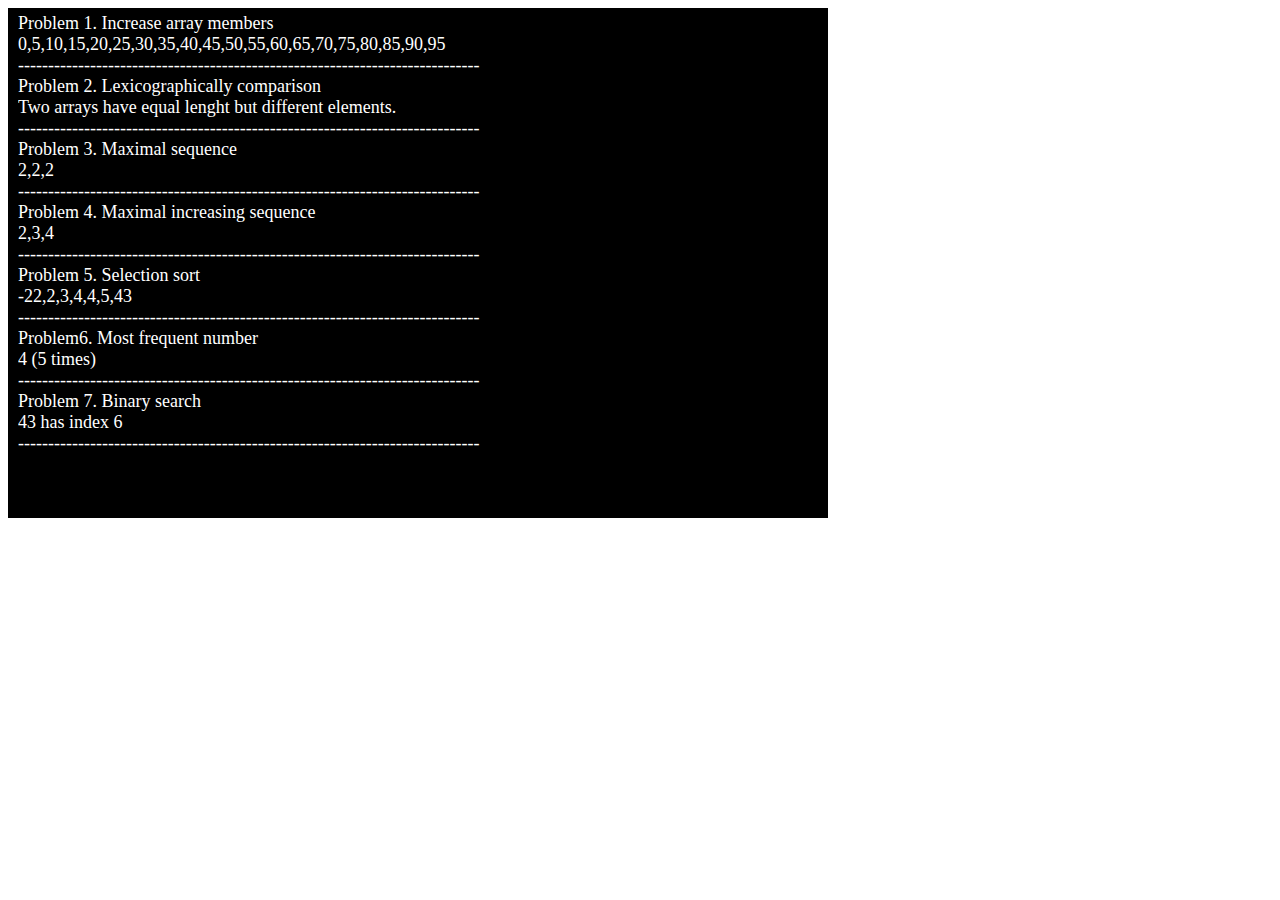
<file: Module 1/JavaScript-Fundamentals/Arrays/index.html>
﻿<!DOCTYPE html>
<html xmlns="http://www.w3.org/1999/xhtml">
<head>
    <title></title>
    <link href="Styles/js-console.css" rel="stylesheet" />
</head>
<body>
    <div id="js-console"></div>
    <script src="Scripts/js-console.js"></script>
    <script src="Scripts/1_IncreaseArrayMembers.js"></script>
    <script src="Scripts/2_LexicographicallyComparison.js"></script>
    <script src="Scripts/3_MaximalSequence.js"></script>
    <script src="Scripts/4_Maximal increasing sequence.js"></script>
    <script src="Scripts/5_SelectinSort.js"></script>
    <script src="Scripts/6_ MostFrequentNumber.js"></script>
    <script src="Scripts/7_BinarySearch.js"></script>
</body>
</html>
</file>
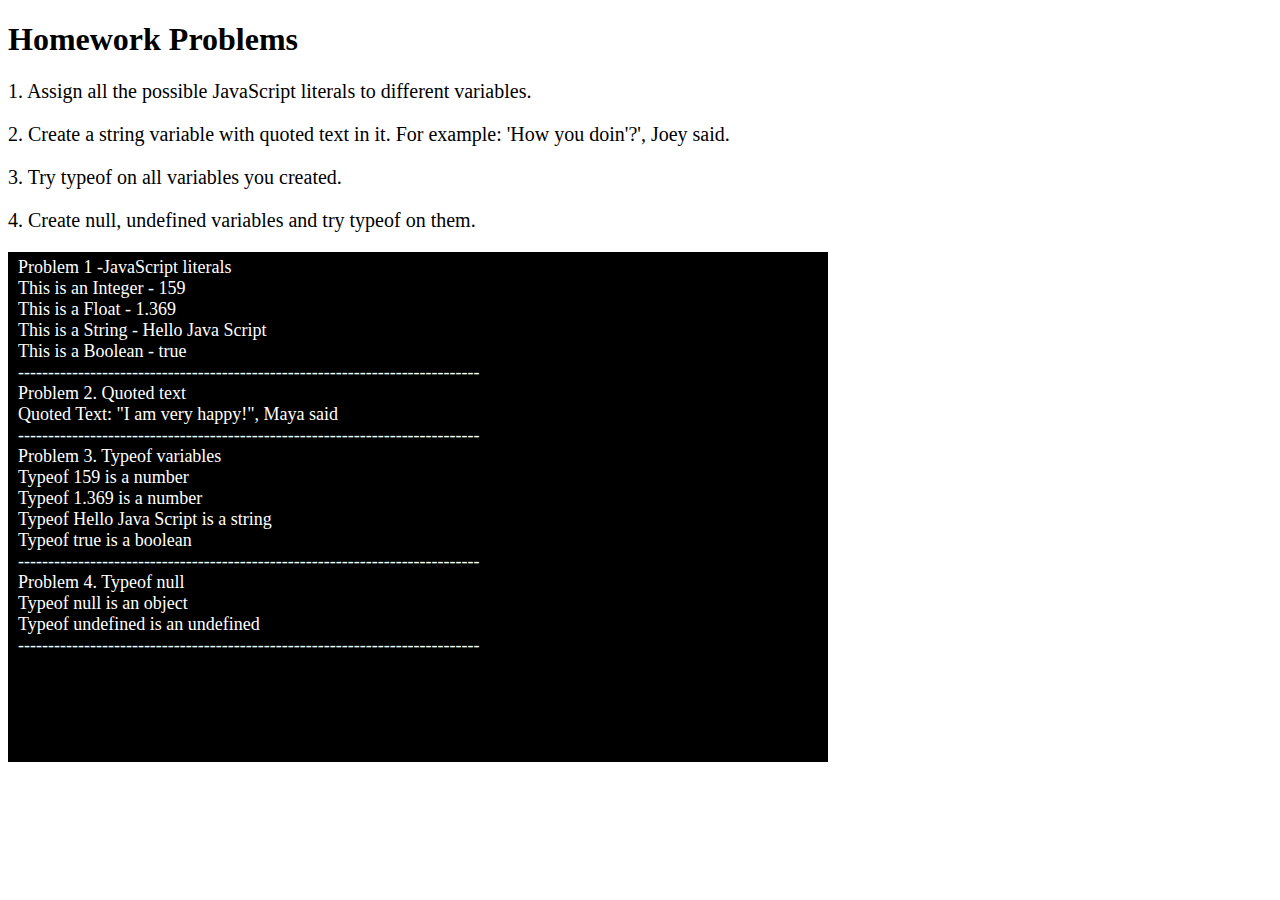
<file: Module 1/JavaScript-Fundamentals/Data-Types-And-Variables/index.html>
﻿<!DOCTYPE html>
<html xmlns="http://www.w3.org/1999/xhtml">
<head>
    <title>Data types and variables</title>
    <link href="styles/js-console.css" rel="stylesheet" />
</head>
<body>
    <h1>Homework Problems</h1>
    <article>
        <p>1. Assign all the possible JavaScript literals to different variables.</p>
        <p>2. Create a string variable with quoted text in it. For example: 'How you doin'?', Joey said.</p>
        <p>3. Try typeof on all variables you created.</p>
        <p>4. Create null, undefined variables and try typeof on them.</p>
    </article>
    <div id="js-console"></div>
    <script src="scripts/js-console.js"></script>
    <script src="scripts/Script.js"></script>
    
</body>
</html>
</file>
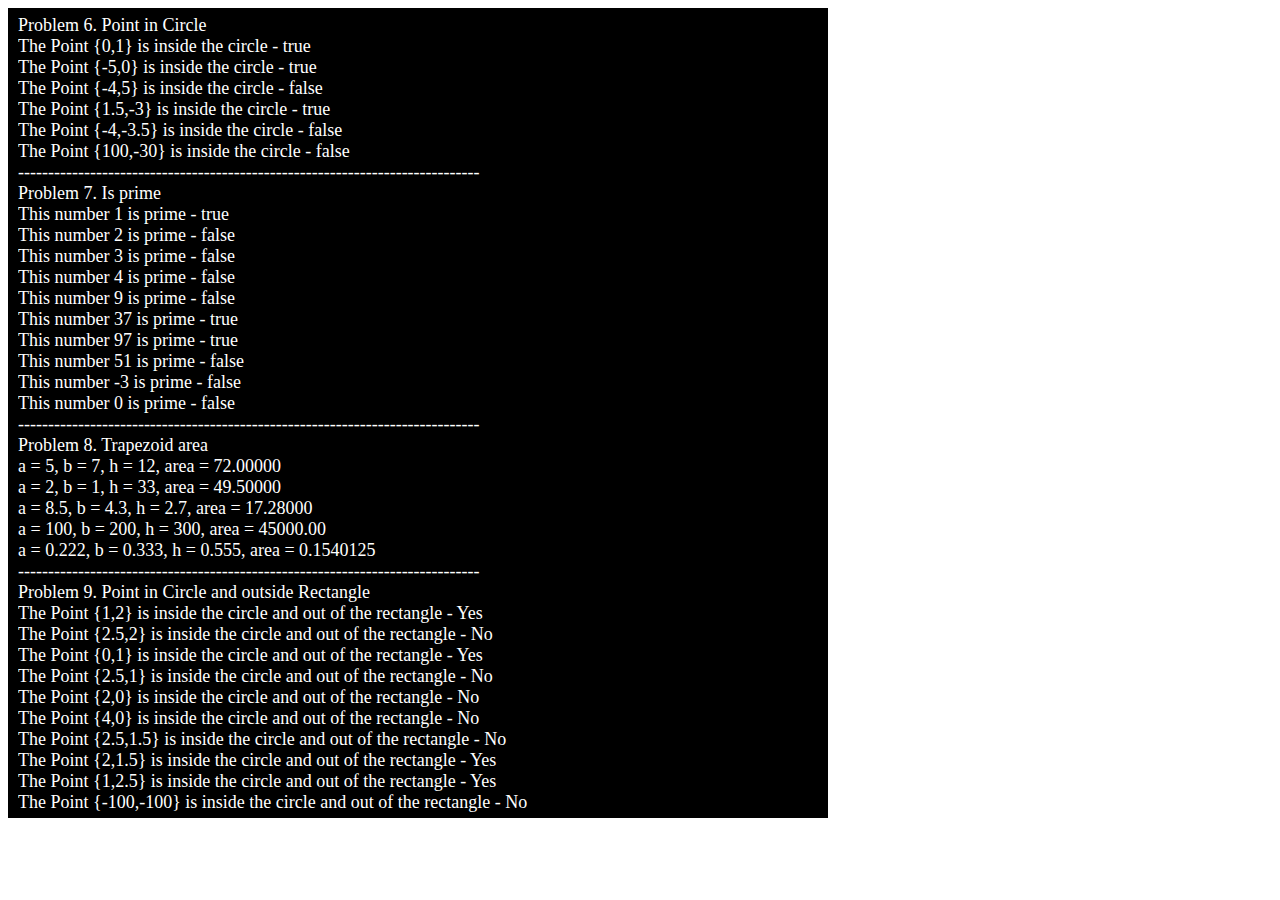
<file: Module 1/JavaScript-Fundamentals/Operators-And-Expressions/index.html>
﻿<!DOCTYPE html>
<html xmlns="http://www.w3.org/1999/xhtml">
<head>
    <title>Data types and variables</title>
    <link href="styles/js-console.css" rel="stylesheet" />
</head>
<body>
    <div id="js-console"></div>
    <script src="scripts/js-console.js"></script>
    <script src="scripts/1.OddOrEven.js"></script>
    <script src="scripts/2.DivisibleBy7And5.js"></script>
    <script src="scripts/3.RectangleArea.js"></script>
    <script src="scripts/4.ThirdDigit.js"></script>
    <script src="scripts/5.ThirdBit.js"></script>
    <script src="scripts/6.PointInCircle.js"></script>
    <script src="scripts/7.IsPrime.js"></script>
    <script src="scripts/8.TrapezoidArea.js"></script>
    <script src="scripts/9.PointInCircleAndOutsideRectangle.js"></script>
</body>
</html>
</file>
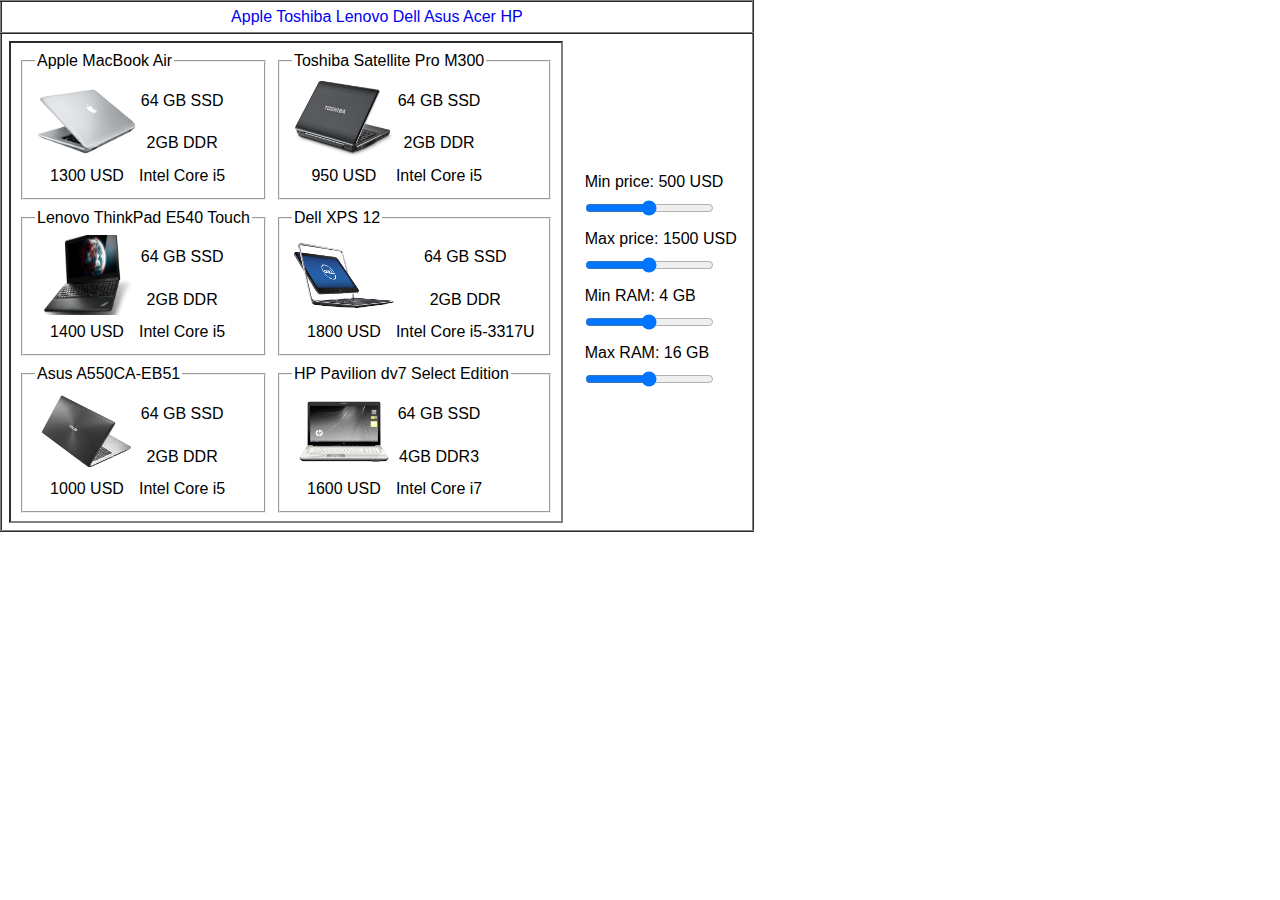
<file: Module 1/HTML5/Forms and Frames/3. Notebook store/index.html>
<!DOCTYPE html>
<html>
<head lang="en">
	<meta charset="UTF-8">
	<meta name="description" content="Laptop Store">
	<meta name="keywords" content="laptop, store, buy">
	<title>Laptop Store</title>
	<link rel="stylesheet" type="text/css" href="Styles/StoreStyles.css"/>
</head>

<body>
<table id="Main">
<thead>
    <tr>
        <td class="centre" colspan="2">
            <a href="http://www.apple.com" target="_blank">Apple</a>
            <a href="http://www.toshiba.com/tai/" target="_blank">Toshiba</a>
            <a href="http://lenovo.com/us/en/" target="_blank">Lenovo</a>
            <a href="http://www.dell.com" target="_blank">Dell</a>
            <a href="http://www.asus.com/bg/" target="_blank">Asus</a>
            <a href="http://us.acer.com/ac/en/US/content/group/laptops" target="_blank">Acer</a>
            <a href="http://store.hp.com/webapp/wcs/stores/servlet/us/en/cat/Laptops" target="_blank">HP</a>
        </td>
    </tr>
</thead>
<tbody>
<tr><td>
<table id="LaptopTable">
    <tbody>
        <tr>
            <td>
                <form method="get" action="form.aspx">
                   <fieldset>
                      <legend>Apple MacBook Air</legend>
                      <table>
                          <tbody>
                              <tr>
                                  <td rowspan="3"><img src="Images/Apple-MacBook-Air.png" alt="Apple MacBook Air"></td>
                                  <td></td>
                              </tr>
                              <tr>
                                  <td class="centre"><span>64</span><span> GB SSD</span></td> 
                              </tr>
                              <tr>
                                  <td class="centre"><span>2</span><span>GB DDR</span></td> 
                              </tr>
                              <tr>
                                  <td class="centre"><span>1300</span><span> USD</span></td>
                                  <td class="centre"><span>Intel Core i5</span></td> 
                              </tr>
                          </tbody>
                      </table>  
                   </fieldset>
                </form>
            </td>
            <td>
                <form method="get" action="form.aspx">
                   <fieldset>
                      <legend>Toshiba Satellite Pro M300</legend>
                      <table>
                          <tbody>
                              <tr>
                                  <td rowspan="3"><img src="Images/Toshiba-satellite-m300.png" alt="Toshiba Satellite Pro M300"></td>
                                  <td></td>
                              </tr>
                              <tr>
                                  <td class="centre"><span>64</span><span> GB SSD</span></td> 
                              </tr>
                              <tr>
                                  <td class="centre"><span>2</span><span>GB DDR</span></td> 
                              </tr>
                              <tr>
                                  <td class="centre"><span>950</span><span> USD</span></td>
                                  <td class="centre"><span>Intel Core i5</span></td> 
                              </tr>
                          </tbody>
                      </table>  
                   </fieldset>
                </form>
            </td>
        </tr>
        <tr>
            <td>
                <form method="get" action="form.aspx">
                   <fieldset>
                      <legend>Lenovo ThinkPad E540 Touch</legend>
                      <table>
                          <tbody>
                              <tr>
                                  <td rowspan="3"><img src="Images/lenovo-laptop-thinkpad-e540-touch-main.png" alt="Lenovo ThinkPad E540 Touch"></td>
                                  <td></td>
                              </tr>
                              <tr>
                                  <td class="centre"><span>64</span><span> GB SSD</span></td> 
                              </tr>
                              <tr>
                                  <td class="centre"><span>2</span><span>GB DDR</span></td> 
                              </tr>
                              <tr>
                                  <td class="centre"><span>1400</span><span> USD</span></td>
                                  <td class="centre"><span>Intel Core i5</span></td> 
                              </tr>
                          </tbody>
                      </table>  
                   </fieldset>
                </form>
            </td>
            <td>
                <form method="get" action="form.aspx">
                   <fieldset>
                      <legend>Dell XPS 12</legend>
                      <table>
                          <tbody>
                              <tr>
                                  <td rowspan="3"><img src="Images/Dell-XPS-XPSD12.png" alt="Dell XPS 12"></td>
                                  <td></td>
                              </tr>
                              <tr>
                                  <td class="centre"><span>64</span><span> GB SSD</span></td> 
                              </tr>
                              <tr>
                                  <td class="centre"><span>2</span><span>GB DDR</span></td> 
                              </tr>
                              <tr>
                                  <td class="centre"><span>1800</span><span> USD</span></td>
                                  <td class="centre"><span>Intel Core i5-3317U</span></td> 
                              </tr>
                          </tbody>
                      </table>  
                   </fieldset>
                </form>
            </td>
        </tr>
        <tr>
            <td>
                <form method="get" action="form.aspx">
                   <fieldset>
                      <legend>Asus A550CA-EB51</legend>
                      <table>
                          <tbody>
                              <tr>
                                  <td rowspan="3"><img src="Images/ASUS-A550CA-EB51.png" alt="Asus A550CA-EB51"></td>
                                  <td></td>
                              </tr>
                              <tr>
                                  <td class="centre"><span>64</span><span> GB SSD</span></td> 
                              </tr>
                              <tr>
                                  <td class="centre"><span>2</span><span>GB DDR</span></td> 
                              </tr>
                              <tr>
                                  <td class="centre"><span>1000</span><span> USD</span></td>
                                  <td class="centre"><span>Intel Core i5</span></td> 
                              </tr>
                          </tbody>
                      </table>  
                   </fieldset>
                </form>
            </td>
            <td>
                <form method="get" action="form.aspx">
                   <fieldset>
                      <legend> HP Pavilion dv7 Select Edition</legend>
                      <table>
                          <tbody>
                              <tr>
                                  <td rowspan="3"><img src="Images/hp_pavilion_dv7t.png" alt=" HP Pavilion dv7 Select Edition"></td>
                                  <td></td>
                              </tr>
                              <tr>
                                  <td class="centre"><span>64</span><span> GB SSD</span></td> 
                              </tr>
                              <tr>
                                  <td class="centre"><span>4</span><span>GB DDR3</span></td> 
                              </tr>
                              <tr>
                                  <td class="centre"><span>1600</span><span> USD</span></td>
                                  <td class="centre"><span>Intel Core i7</span></td> 
                              </tr>
                          </tbody>
                      </table>  
                   </fieldset>
                </form>
            </td>
        </tr>
    </tbody>
</table>
</td>
<td>
<table id="RangeTable">
    <tr><td>Min price: 500 USD</td></tr>
    <tr><td><input type="range"/></td></tr>
    <tr><td>Max price: 1500 USD</td></tr>
    <tr><td><input type="range"/></td></tr>
    <tr><td>Min RAM: 4 GB</td></tr>
    <tr><td><input type="range"/></td></tr>
    <tr><td>Max RAM: 16 GB</td></tr>
    <tr><td><input type="range"/></td></tr>
</table>
</td></tr>
</tbody>
</table>
</body>
</html>
</file>
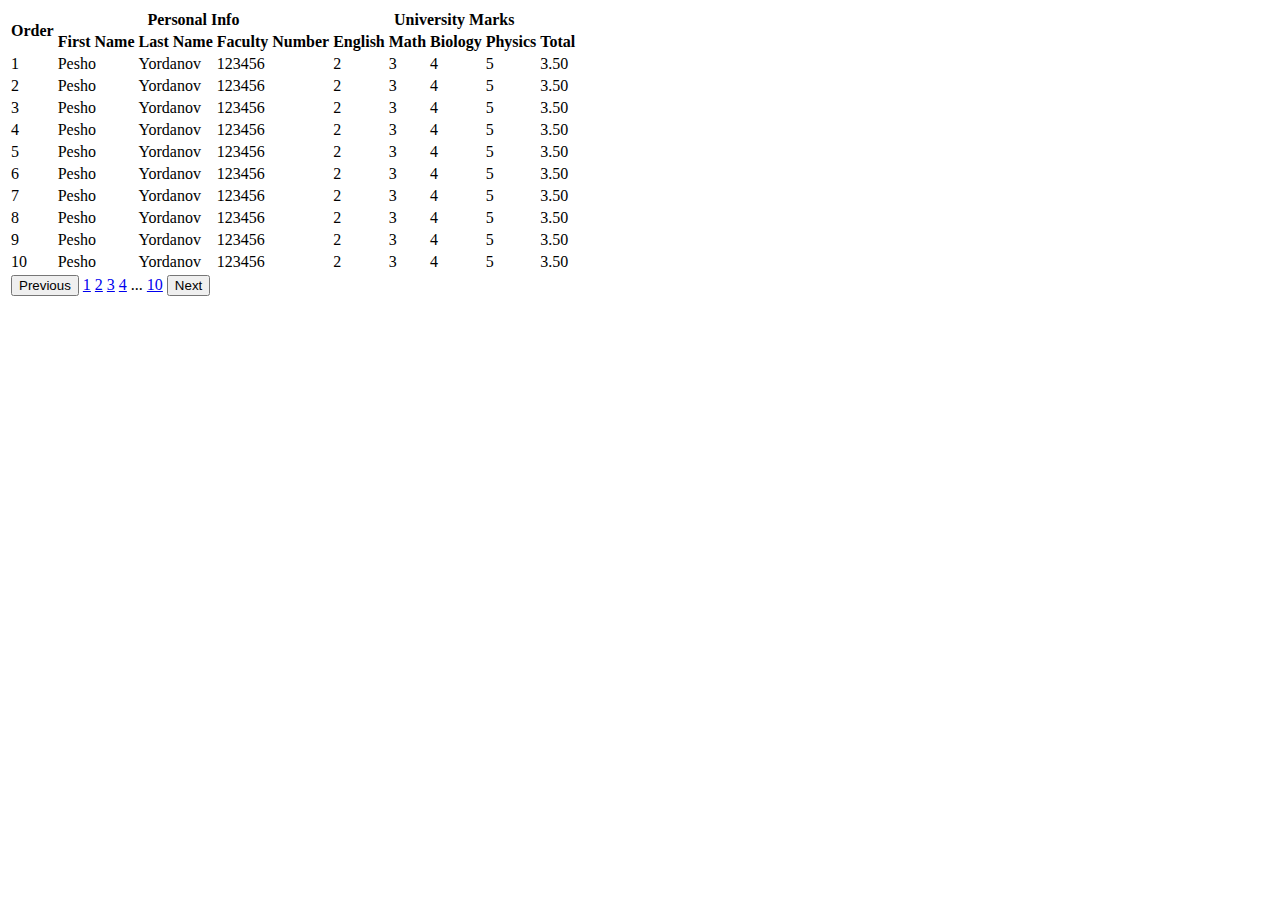
<file: Module 1/HTML5/Forms and Frames/4. Grid component/index.html>
<!DOCTYPE html>
<html>
<head lang="en">
	<meta charset="UTF-8">
	<meta name="description" content="University Information For Grades">
	<meta name="keywords" content="university, grades">
	<title>University Grades</title>
	<link rel="stylesheet" type="text/css" href="Styles/GridStyles.css"/>
</head>

<body>

<form>
<table>

<thead>
    <tr>
	    <th class="center" rowspan="2">Order</th>
	    <th class="center" colspan="3">Personal Info</th>
	    <th class="center" colspan="5">University Marks</th>
    </tr>
    <tr>
	    <th class="center">First Name</th>
	    <th class="center">Last Name</th>
	    <th class="center">Faculty Number</th>
	    <th class="center">English</th>
	    <th class="center">Math</th>
	    <th class="center">Biology</th>
	    <th class="center">Physics</th>
	    <th class="center">Total</th>
    </tr>
</thead>

<tfoot>
<tr>
    <td colspan="9">
        <button>Previous</button>
        <a href="#">1</a>
        <a href="#">2</a>
        <a href="#">3</a>
        <a href="#">4</a>
        ...
        <a href="#">10</a>
        <button>Next</button>
    </td>
</tr>
</tfoot>

  	<tr>
	    <td class="left id">1</td>
	    <td class="left">Pesho</td>
	    <td class="left">Yordanov</td>
	    <td class="left">123456</td>
	    <td class="left">2</td>
	    <td class="left">3</td>
	    <td class="left">4</td>
	    <td class="left">5</td>
	    <td class="left">3.50</td>
    </tr>
    <tr>
	    <td class="left id">2</td>
	    <td class="left">Pesho</td>
	    <td class="left">Yordanov</td>
	    <td class="left">123456</td>
	    <td class="left">2</td>
	    <td class="left">3</td>
	    <td class="left">4</td>
	    <td class="left">5</td>
	    <td class="left">3.50</td>
    </tr>
  <tr>
    <td class="left id">3</td>
    <td class="left">Pesho</td>
    <td class="left">Yordanov</td>
    <td class="left">123456</td>
    <td class="left">2</td>
    <td class="left">3</td>
    <td class="left">4</td>
    <td class="left">5</td>
    <td class="left">3.50</td>
  </tr>
  <tr>
    <td class="left id">4</td>
    <td class="left">Pesho</td>
    <td class="left">Yordanov</td>
    <td class="left">123456</td>
    <td class="left">2</td>
    <td class="left">3</td>
    <td class="left">4</td>
    <td class="left">5</td>
    <td class="left">3.50</td>
  </tr>
  <tr>
    <td class="left id">5</td>
    <td class="left">Pesho</td>
    <td class="left">Yordanov</td>
    <td class="left">123456</td>
    <td class="left">2</td>
    <td class="left">3</td>
    <td class="left">4</td>
    <td class="left">5</td>
    <td class="left">3.50</td>
  </tr>
  <tr>
    <td class="left id">6</td>
    <td class="left">Pesho</td>
    <td class="left">Yordanov</td>
    <td class="left">123456</td>
    <td class="left">2</td>
    <td class="left">3</td>
    <td class="left">4</td>
    <td class="left">5</td>
    <td class="left">3.50</td>
  </tr>
  <tr>
    <td class="left id">7</td>
    <td class="left">Pesho</td>
    <td class="left">Yordanov</td>
    <td class="left">123456</td>
    <td class="left">2</td>
    <td class="left">3</td>
    <td class="left">4</td>
    <td class="left">5</td>
    <td class="left">3.50</td>
  </tr>
  <tr>
    <td class="left id">8</td>
    <td class="left">Pesho</td>
    <td class="left">Yordanov</td>
    <td class="left">123456</td>
    <td class="left">2</td>
    <td class="left">3</td>
    <td class="left">4</td>
    <td class="left">5</td>
    <td class="left">3.50</td>
  </tr>
  <tr>
    <td class="left id">9</td>
    <td class="left">Pesho</td>
    <td class="left">Yordanov</td>
    <td class="left">123456</td>
    <td class="left">2</td>
    <td class="left">3</td>
    <td class="left">4</td>
    <td class="left">5</td>
    <td class="left">3.50</td>
  </tr>
  <tr>
    <td class="left id">10</td>
    <td class="left">Pesho</td>
    <td class="left">Yordanov</td>
    <td class="left">123456</td>
    <td class="left">2</td>
    <td class="left">3</td>
    <td class="left">4</td>
    <td class="left">5</td>
    <td class="left">3.50</td>
  </tr>
</table>

</form>


</body>
</html>
</file>
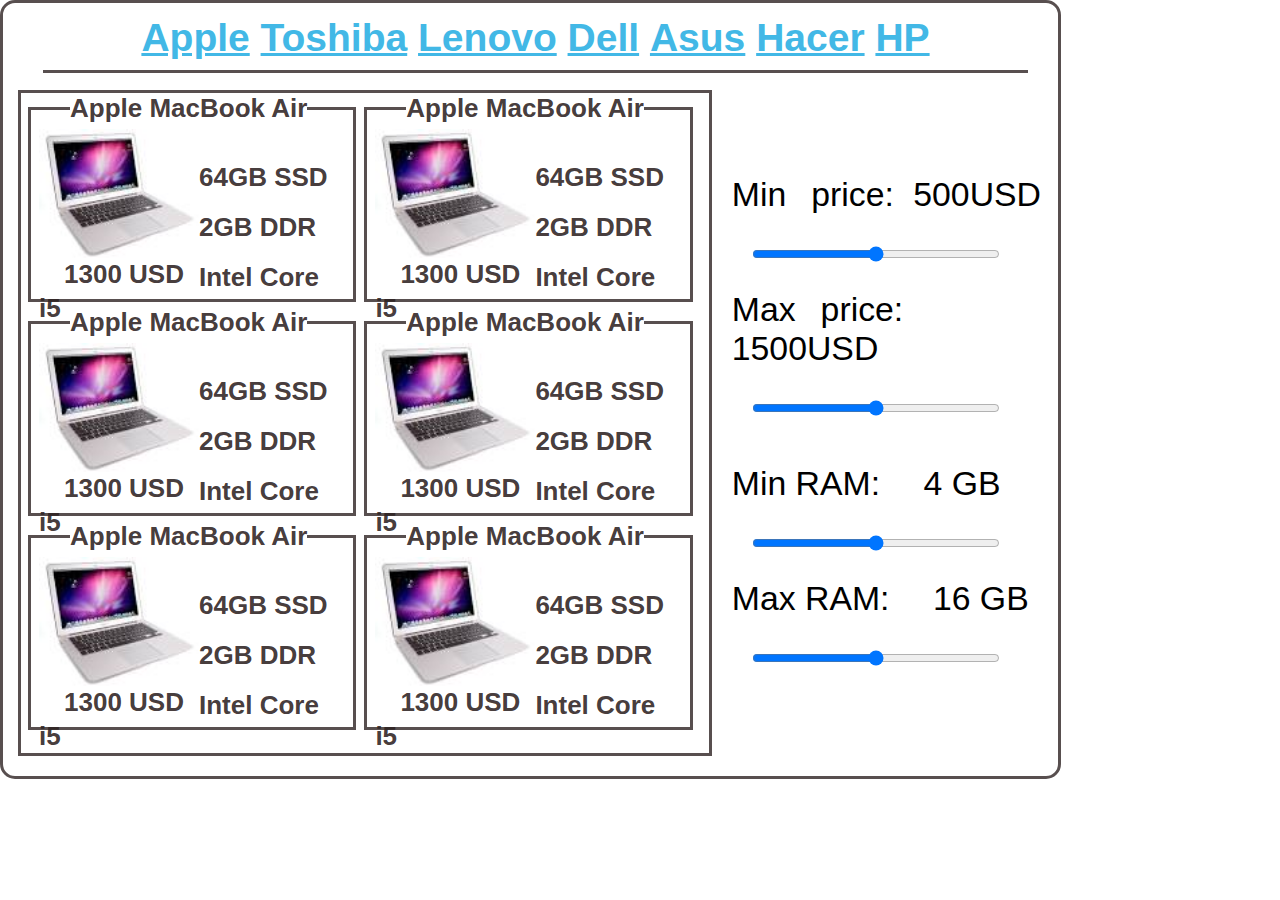
<file: Module 1/CSS/CSS-Layout/LaptopStore.html>
﻿<!DOCTYPE html>
<html xmlns="http://www.w3.org/1999/xhtml">
<head>
    <title>Laptop Store</title>
    <link href="Styles/LaptopStore.css" rel="stylesheet" />
</head>
<body>
    <div class="wrapped">
        <header>
            <nav>
                <ul class="head">
                    <li><a href="#">Apple</a></li>
                    <li><a href="#">Toshiba</a></li>
                    <li><a href="#">Lenovo</a></li>
                    <li><a href="#">Dell</a></li>
                    <li><a href="#">Asus</a></li>
                    <li> <a href="#">Hacer</a></li>
                    <li><a href="#">HP</a></li>
                </ul>
            </nav>
        </header>
        <article>
            <div id="table">
                <div class="table-row">
                    <div class="table-cell">
                        <fieldset>
                            <legend>Apple MacBook Air</legend>
                            <div class="image">
                                <img src="Images/apple.jpg" alt="Picture">
                                <div class="price">1300 USD</div>
                            </div>
                            <div class="param">
                                <div class="cell">64GB SSD</div>
                                <div class="cell">2GB DDR</div>
                                <div class="cell">Intel Core i5</div>
                            </div>
                        </fieldset>
                    </div>
                    <div class="table-cell">
                        <fieldset>
                            <legend>Apple MacBook Air</legend>
                            <div class="image">
                                <img src="Images/apple.jpg" alt="Picture">
                                <div class="price">1300 USD</div>
                            </div>
                            <div class="param">
                                <div class="cell">64GB SSD</div>
                                <div class="cell">2GB DDR</div>
                                <div class="cell">Intel Core i5</div>
                            </div>
                        </fieldset>
                    </div>
                    <div class="table-cell">
                        <fieldset>
                            <legend>Apple MacBook Air</legend>
                            <div class="image">
                                <img src="Images/apple.jpg" alt="Picture">
                                <div class="price">1300 USD</div>
                            </div>
                            <div class="param">
                                <div class="cell">64GB SSD</div>
                                <div class="cell">2GB DDR</div>
                                <div class="cell">Intel Core i5</div>
                            </div>
                        </fieldset>
                    </div>
                </div>
                <div class="table-row">
                    <div class="table-cell">
                        <fieldset>
                            <legend>Apple MacBook Air</legend>
                            <div class="image">
                                <img src="Images/apple.jpg" alt="Picture">
                                <div class="price">1300 USD</div>
                            </div>
                            <div class="param">
                                <div class="cell">64GB SSD</div>
                                <div class="cell">2GB DDR</div>
                                <div class="cell">Intel Core i5</div>
                            </div>
                        </fieldset>
                    </div>
                    <div class="table-cell">
                        <fieldset>
                            <legend>Apple MacBook Air</legend>
                            <div class="image">
                                <img src="Images/apple.jpg" alt="Picture">
                                <div class="price">1300 USD</div>
                            </div>
                            <div class="param">
                                <div class="cell">64GB SSD</div>
                                <div class="cell">2GB DDR</div>
                                <div class="cell">Intel Core i5</div>
                            </div>
                        </fieldset>
                    </div>
                    <div class="table-cell">
                        <fieldset>
                            <legend>Apple MacBook Air</legend>
                            <div class="image">
                                <img src="Images/apple.jpg" alt="Picture">
                                <div class="price">1300 USD</div>
                            </div>
                            <div class="param">
                                <div class="cell">64GB SSD</div>
                                <div class="cell">2GB DDR</div>
                                <div class="cell">Intel Core i5</div>
                            </div>
                        </fieldset>
                    </div>
                </div>
            </div>
        </article>
        <aside>
                <p>Min<span class="price">price: 500</span>USD</p>
                <input type="range" min="500" max="1500" />
                <p>Max<span class="price">price: 1500</span>USD</p>
                <input type="range" min="500" max="1500" />
            <div id="ram-range">
                <p>Min <span class="ram">RAM: 4</span> GB</p>
                <input type="range" min="4" max="16" />
                <p>Max <span class="ram">RAM: 16</span> GB</p>
                <input type="range" min="4" max="16" />
            </div>
        </aside>
    </div>
</body>
</html>
</file>
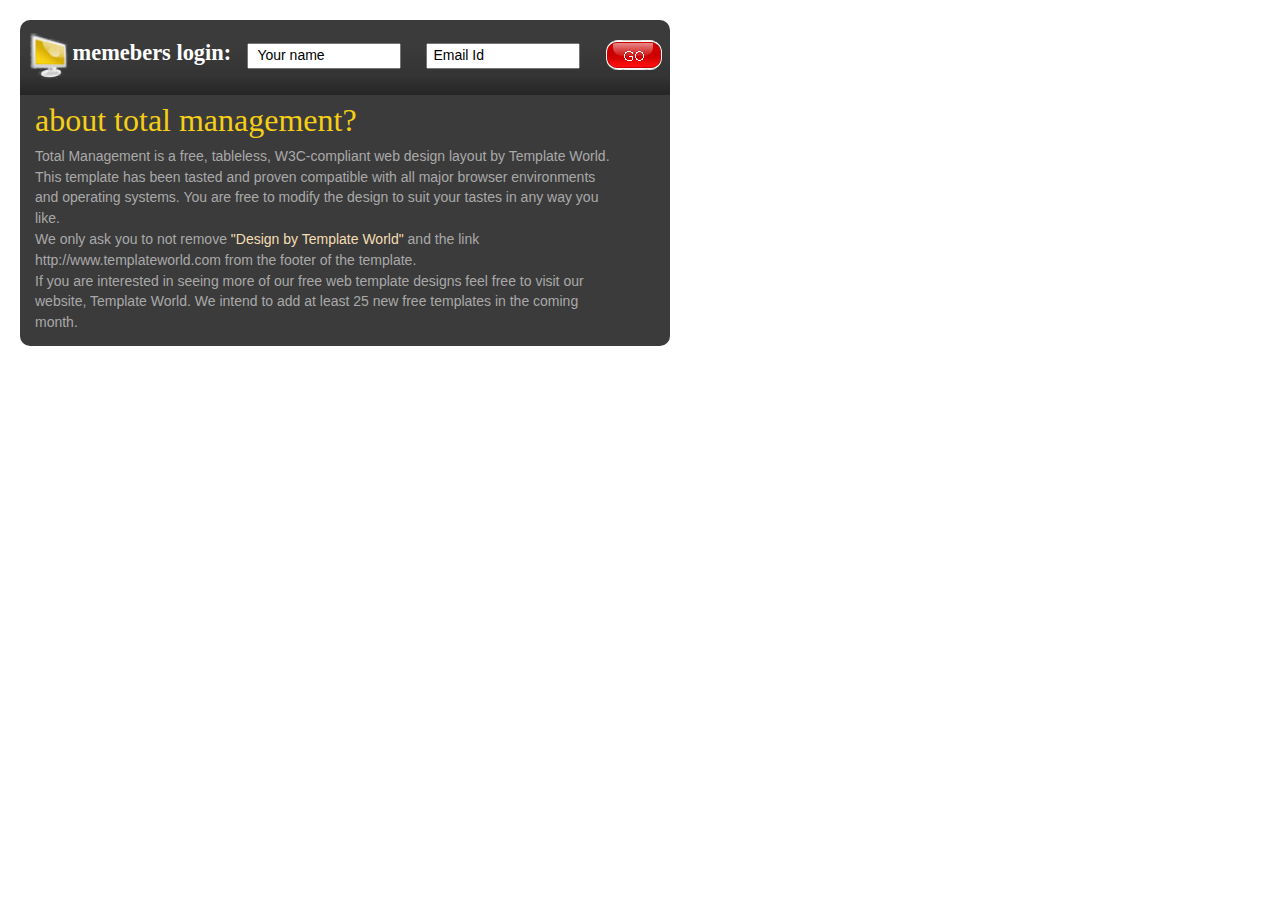
<file: Module 1/CSS/CSS-Layout/MembersLoggin.html>
﻿<!DOCTYPE html>
<html xmlns="http://www.w3.org/1999/xhtml">
<head>
    <title>Members Login</title>
    <link href="Styles/MembersLogin.css" rel="stylesheet" />
</head>
<body>
    <div id="wrapper">
        <header id="login">
            <form action="/" method="post">
                <label for="log-in ">memebers login:</label>
                <input type="text" name="your-name" value=" Your name" />
                <input type="email" name="email" value="  Email Id" />
                <input type="submit" value="" name="submit">
            </form>
        </header>
        <article>
            <header>
                <h1>about total management?</h1>
            </header>
            <p>Total Management is a free, tableless, W3C-compliant web design layout by Template World. This template has been tasted and proven compatible with all major browser environments and operating systems. You are free to modify the design to suit your tastes in any way you like.</p>
            <p>We only ask you to not remove <a ref="#">"Design by Template World"</a> and the link http://www.templateworld.com from the footer of the template.</p>
            <p>If you are interested in seeing more of our free web template designs feel free to visit our website, Template World. We intend to add at least 25 new free templates in the coming month.</p>
        </article>
    </div>
</body>
</html>
</file>
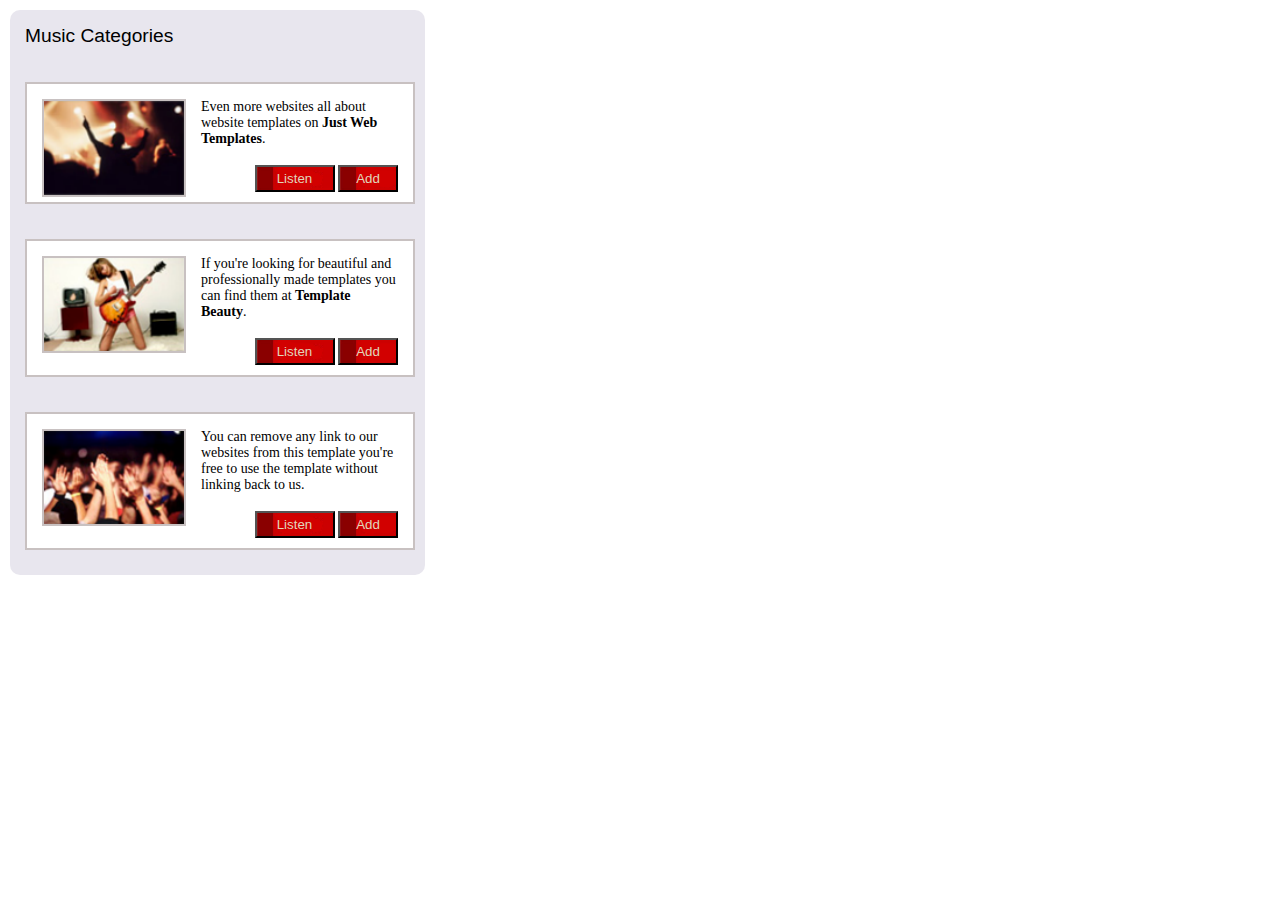
<file: Module 1/CSS/CSS-Layout/MusicCategories.html>
﻿<!DOCTYPE html>
<html xmlns="http://www.w3.org/1999/xhtml">
<head>
    <title>Music Categories</title>
    <link href="Styles/MusicCategories.css" rel="stylesheet" />
</head>
<body>
    <div id="wrapper">
        <header>
            <h1>Music Categories</h1>
        </header>
        <article >
            <img src="Images/img1.png" alt="web" />
            <p>
                Even more websites all about website templates on
                                <a href="#">Just Web Templates</a>.
            </p>
            <div id="buttons">
                <button class="listen-btn">Listen</button>
                <button class="add-btn">Add</button>
            </div>
        </article>
        <article>
           <img src="Images/img2.png" alt="web" />
            <p>
                If you're looking for beautiful and professionally  made templates you can find them at <a href="#">Template Beauty</a>.
            </p>
            <div id="buttons">
                <button class="listen-btn">Listen</button>
                <button class="add-btn">Add</button>
            </div>
        </article>
        <article>
            <img src="Images/img3.png" alt="web" />
            <p>
                You can remove any link to our websites from this template you're free to use the template without linking back to us.
            </p>
            <div id="buttons">
                <button class="listen-btn">Listen</button>
                <button class="add-btn">Add</button>
            </div>
        </article>

    </div>
</body>
</html>
</file>
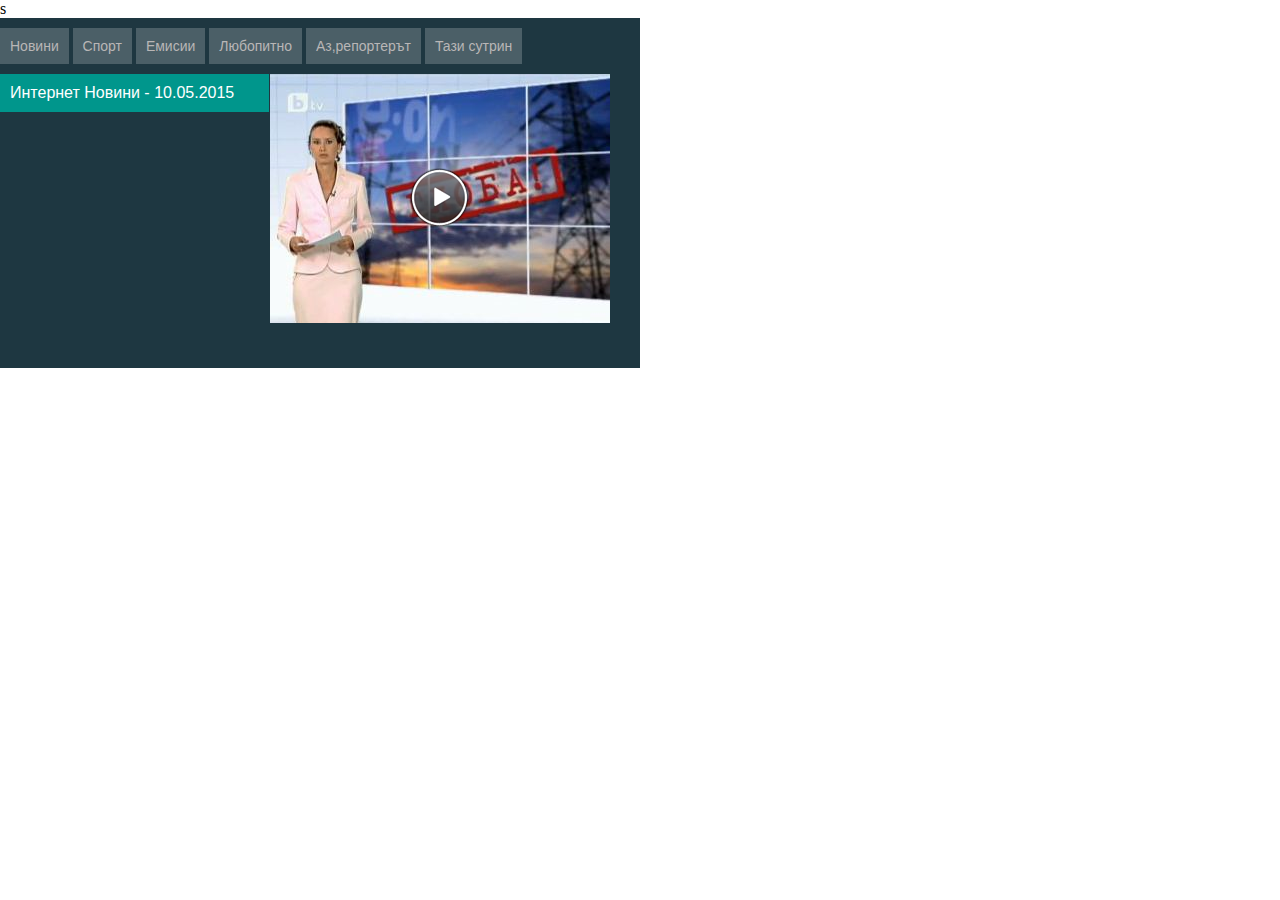
<file: Module 1/CSS/CSS-Layout/NewsSite.html>
﻿<!DOCTYPE html>

<html xmlns="http://www.w3.org/1999/xhtml">

<head>
    <meta http-equiv="Content-Type" content="text/html; charset=utf8" />
    <title>News Site</title>
    s<link href="Styles/NewsSite.css" rel="stylesheet" />
</head>
<body>
    <div id="wrapper">
        <header>
            <nav>
                <ul >
                    <li>
                        <a href="#">Новини</a>
                        <ul id="activeNews">
                            <li><a href="#">Проливни дъждове в Дания, Китай и Индия, необичайни горещини в Иран</a></li>
                            <li><a href="#">Над 200 хектара горят на територията на бивш военен полигон в Германия</a></li>
                            <li><a href="#">23-ма ранени при сблъсък на два пътнически влака в Полша</a></li>
                            <li><a href="#">Диференцират от догодина минималния осигурителен доход за самоосигуряващите се </a></li>
                        </ul>
                    </li>
                    <li >
                        <a href="#">Спорт</a>
                        <ul>
                            <li>Get consequat neque quam id tellus duis ultricies tempor.</li>
                            <li>Placerat suscipit, orci nisl iaculis eros, a tincidunt nisi odio eget lorem </li>
                            <li>Fusce non varius purus aenean nec magna felis fusce vestibulum velit mollis </li>
                            <li>Eget consequat neque quam id tellus duis ultricies tempor tortor,</li>
                        </ul>
                    </li>
                    <li><a href="#">Емисии</a>
                        <ul>
                            <li>A felis imperdiet porta at ac nulla vivamus faucibus felis nec dolor pretium </li>
                            <li> Elementum euismod, orci enim vestibulum orci, nec suscipit urna </li>
                            <li> iaculis lorem eu diam hendrerit at mattis purus dignissim vivamus mauris</li>
                            <li>sem nulla eu ultricies orci praesent id augue nec</li>
                        </ul>
                    </li>
                    <li><a href="#">Любопитно</a>
                        <ul>
                            <li> Porci nisl iaculis eros, a tincidunt nisi odio eget lorem nulla</li>
                            <li>get consequat neque quam id tellus duis ultricies tempor tortor</li>
                            <li>get consequat neque quam id tellus duis ultricies tempor tortor</li>
                            <li> A felis imperdiet porta at ac nulla vivamus faucibus felis nec dolor </li>
                        </ul>
                    </li>
                    <li><a href="#">Аз,репортерът</a>
                        <ul>
                            <li>Get consequat neque quam id tellus duis ultricies tempor.</li>
                            <li>Placerat suscipit, orci nisl iaculis eros, a tincidunt nisi odio eget lorem </li>
                            <li>Fusce non varius purus aenean nec magna felis fusce vestibulum velit mollis </li>
                            <li>Eget consequat neque quam id tellus duis ultricies tempor tortor,</li>
                        </ul>
                    </li>
                    <li>
                        <a href="#">Тази сутрин</a>
                        <ul>
                            <li>Проливни дъждове в Дания, Китай и Индия, необичайни горещини в Иран</li>
                            <li>Над 200 хектара горят на територията на бивш военен полигон в Германия</li>
                            <li>23-ма ранени при сблъсък на два пътнически влака в Полша</li>
                            <li>Диференцират от догодина минималния осигурителен доход за самоосигуряващите се</li>
                        </ul>
                    </li>
                </ul>
            </nav>
        </header>
        <main>
            <section >
                <h3>Интернет Новини - 10.05.2015</h3>
                <img src="Images/news.png" alt="news" />
            </section>
          
        </main>
    </div>
</body>
</html>
</file>
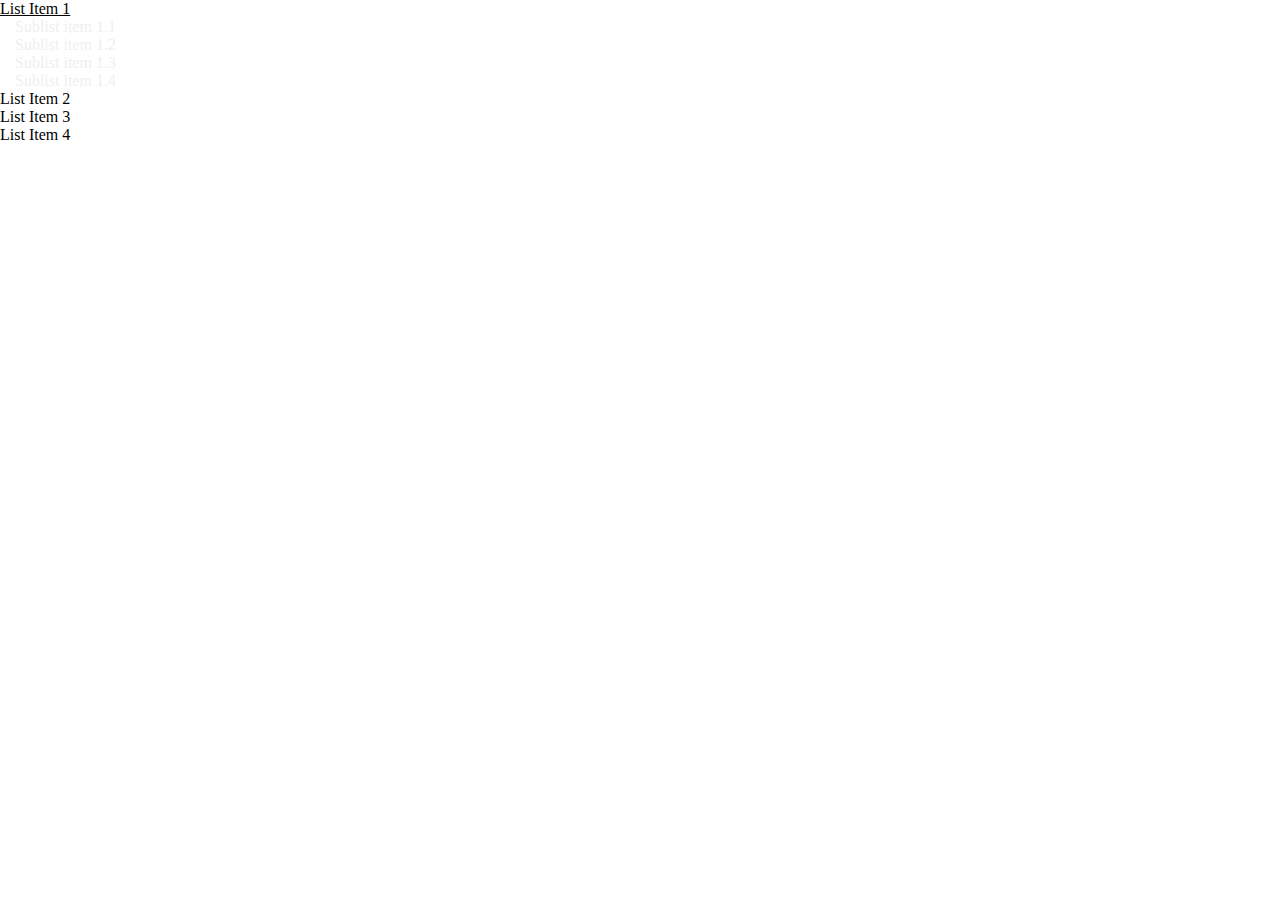
<file: Module 1/CSS/CSS-Layout/TreeView.html>
﻿<!DOCTYPE html>
<html xmlns="http://www.w3.org/1999/xhtml">
<head>
    <title>Tree View</title>
    <link href="Styles/TreeView.css" rel="stylesheet" />
</head>
<body>
    <ul id="main-list">
        <li>
            <a href="#">List Item 1</a>
            <ul class="sublist">
                <li>
                    <a href="#">Sublist item 1.1 </a>
                    <ul class="sublist">
                        <li>
                            <a href="#">Sub-Sublist item 1.1.1 </a>
                            <ul class="sublist">
                                <li><a href="#">Sub-Sublist item </a></li>
                                <li><a href="#">Sub-Sublist item </a></li>
                                <li><a href="#">Sub-Sublist item </a></li>
                                <li><a href="#">Sub-Sublist item </a></li>
                            </ul>
                        </li>
                        <li><a href="#">Sub-Sublist item 1.1.2 </a></li>
                        <li><a href="#">Sub-Sublist item 1.1.3 </a></li>
                        <li><a href="#">Sub-Sublist item 1.1.4 </a></li>
                    </ul>
                </li>
                <li>
                    <a href="#">Sublist item 1.2 </a>
                    <ul class="sublist">
                        <li><a href="#">Sub-Sublist item 1.2.1 </a></li>
                        <li><a href="#">Sub-Sublist item 1.2.2 </a></li>
                        <li><a href="#">Sub-Sublist item 1.2.3 </a></li>
                        <li><a href="#">Sub-Sublist item 1.2.4 </a></li>
                    </ul>
                </li>
                <li>
                    <a href="#">Sublist item 1.3 </a>
                    <ul class="sublist">
                        <li><a href="#">Sub-Sublist item 1.3.1 </a></li>
                        <li><a href="#">Sub-Sublist item 1.3.2 </a></li>
                        <li><a href="#">Sub-Sublist item 1.3.3 </a></li>
                        <li><a href="#">Sub-Sublist item 1.3.4 </a></li>
                    </ul>
                </li>
                <li>
                    <a href="#">Sublist item 1.4 </a>
                    <ul class="sublist">
                        <li><a href="#">Sub-Sublist item 1.4.1 </a></li>
                        <li><a href="#">Sub-Sublist item 1.4.2 </a></li>
                        <li><a href="#">Sub-Sublist item 1.4.3 </a></li>
                        <li><a href="#">Sub-Sublist item 1.4.4 </a></li>
                    </ul>
                </li>
            </ul>
        </li>
        <li>
            <a href="#">List Item 2</a>
            <ul class="sublist">
                <li>
                    <a href="#">Sublist item 2.1 </a>
                    <ul class="sublist">
                        <li><a href="#">Sub-Sublist item 2.1.1 </a></li>
                        <li><a href="#">Sub-Sublist item 2.1.2 </a></li>
                        <li><a href="#">Sub-Sublist item 2.1.3 </a></li>
                        <li><a href="#">Sub-Sublist item 2.1.4 </a></li>
                    </ul>
                </li>
                <li>
                    <a href="#">Sublist item 2.2 </a>
                    <ul class="sublist">
                        <li><a href="#">Sub-Sublist item 2.2.1 </a></li>
                        <li><a href="#">Sub-Sublist item 2.2.2 </a></li>
                        <li><a href="#">Sub-Sublist item 2.2.3 </a></li>
                        <li><a href="#">Sub-Sublist item 2.2.4 </a></li>
                    </ul>
                </li>
                <li>
                    <a href="#">Sublist item 2.3 </a>
                    <ul class="sublist">
                        <li><a href="#">Sub-Sublist item 1.3.1 </a></li>
                        <li><a href="#">Sub-Sublist item 1.3.2 </a></li>
                        <li><a href="#">Sub-Sublist item 1.3.3 </a></li>
                        <li><a href="#">Sub-Sublist item 1.3.4 </a></li>
                    </ul>
                </li>
                <li>
                    <a href="#">Sublist item 2.4 </a>
                    <ul class="sublist">
                        <li><a href="#">Sub-Sublist item 1.4.1 </a></li>
                        <li><a href="#">Sub-Sublist item 1.4.2 </a></li>
                        <li><a href="#">Sub-Sublist item 1.4.3 </a></li>
                        <li><a href="#">Sub-Sublist item 1.4.4 </a></li>
                    </ul>
                </li>
            </ul>
        <li>
            <a href="#">List Item 3</a>
            <ul class="sublist">
                <li><a href="#">Sublist item</a></li>
                <li><a href="#">Sublist item</a></li>
                <li><a href="#">Sublist item</a></li>
                <li><a href="#">Sublist item</a></li>
            </ul>

        </li>
        <li>
            <a href="#">List Item 4</a>
            <ul class="sublist">
                <li><a href="#">Sublist item</a></li>
                <li><a href="#">Sublist item</a></li>
                <li><a href="#">Sublist item</a></li>
                <li><a href="#">Sublist item</a></li>
            </ul>

        </li>
    </ul>
</body>
</html>
</file>
<file: Module 1/JavaScript-Fundamentals/Arrays/Styles/js-console.css>
﻿.js-console {
  margin: 0;
}
body .js-console {
  margin: 0;
  padding: 5px 10px;
  background-color: black;
  width: 800px;
  height: 500px;
  font-family: Consolas;
  font-size: 18px;
  color: white;
  overflow-x: hidden;
  overflow-y: scroll;
  word-break: break-all;
}
body .js-console > p {
  margin: 0;
  padding: 0;
  overflow: hidden;
  display: block;
}
body .js-console > p > span {
  margin: 0;
  padding: 0;
}
body .js-console > p > br {
  display: inline-block;
  margin-bottom: 5px;
}
article p {
    font-size: 20px;
}
</file>
<file: Module 1/JavaScript-Fundamentals/Data-Types-And-Variables/styles/js-console.css>
﻿.js-console {
  margin: 0;
}
body .js-console {
  margin: 0;
  padding: 5px 10px;
  background-color: black;
  width: 800px;
  height: 500px;
  font-family: Consolas;
  font-size: 18px;
  color: white;
  overflow-x: hidden;
  overflow-y: scroll;
  word-break: break-all;
}
body .js-console > p {
  margin: 0;
  padding: 0;
  overflow: hidden;
  display: block;
}
body .js-console > p > span {
  margin: 0;
  padding: 0;
}
body .js-console > p > br {
  display: inline-block;
  margin-bottom: 5px;
}
article p {
    font-size: 20px;
}
</file>
<file: Module 1/JavaScript-Fundamentals/Operators-And-Expressions/styles/js-console.css>
﻿body .js-console {
  margin: 0;
  padding: 5px 10px;
  background-color: black;
  width: 800px;
  height: 800px;
  font-family: Consolas;
  font-size: 18px;
  color: white;
  overflow-x: hidden;
  overflow-y: scroll;
  word-break: break-all;
}
body .js-console > p {
  margin: 0;
  padding: 0;
  overflow: hidden;
  display: block;
}
body .js-console > p > span {
  margin: 0;
  padding: 0;
}
body .js-console > p > br {
  display: inline-block;
  margin-bottom: 5px;
}
article p {
    font-size: 20px;
}
</file>
<file: Module 1/HTML5/Forms and Frames/3. Notebook store/Styles/StoreStyles.css>
html, body { 
	margin: 0px; 
	padding: 0px; 
	border: 0px; 
}

body { 
	font: 1em/1.25 Arial, Helvetica, sans-serif; 
}

h1, h2, h3, h4, h5, h6 { 
	margin: 0; 
	padding: 0; 
	font-weight: normal; 
	font-family: Arial, Helvetica, sans-serif; 
}

p, th, td, li, dd, dt, ul, ol, blockquote, q, acronym, abbr, a, input, select, textarea { 
	margin: 0; 
	padding: 0; 
	ont: normal normal normal 1em/1.25 Arial, Helvetica, sans-serif; 
}

blockquote { 
	margin: 1.25em; 
	padding: 1.25em 
} 

q { 
	font-style: italic; 
} 

acronym, abbr { 
	cursor: help; 
	border-bottom: 1px dashed; 
}

small { font-size:.85em; } 
big { font-size:1.2em; }

a, a:link, a:visited, a:active, a:hover { 
	text-decoration: none; 
}

img { border: none; }

table { 
	margin: 0; 
	padding: 0; 
	border: none;
}

form { 
	margin: 0; 
	padding: 0; 
	display: inline; 
}

label { 
	cursor: pointer; 
}

img {
	height: 80px;
	width: 100px;
}

.centre{
	text-align: center;
}

#Main>thead>tr>td{
	border-width: 2px;
    border-color: gray;
    border-style: inset;
    border-collapse: collapse;
}

#Main, #LaptopTable{
	border-width: 2px;
    border-color: gray;
    border-style: inset;
    border-collapse: collapse;
}

#LaptopTable, #RangeTable{
	margin: 7px; 
	border-spacing: 8px;
	border-collapse: separate;
}

#Main>thead>tr>td{
	height: 30px;
}
</file>
<file: Module 1/HTML5/Forms and Frames/4. Grid component/Styles/GridStyles.css>
table {
  border-color: #000;
}
</file>
<file: Module 1/CSS/CSS-Layout/Styles/LaptopStore.css>
﻿
body {
    font-size: 26px;
    font-weight: 800;
}

body, ul, li, div, p, fieldset, legend {
    margin: 0;
    padding: 0;
    font-family: Corbel,sans-serif;
    color: rgba(46, 35, 35, 0.9);
}

.wrapped, #table, fieldset {
    border: 3px solid rgba(46, 35, 35, 0.80);
}

.wrapped {
    border-radius: 15px;
    padding: 8px 5px 10px 15px;
    width: 1035px;
    height: 755px;
}

ul {
    list-style: none;
    margin: 5px 25px 10px 25px;
    padding-bottom: 10px;
    text-align: center;
    border-bottom: 3px solid rgba(46, 35, 35, 0.80);
    font-size: 1.5em;
}

    ul li {
        display: inline-block;
    }

a {
    color: #42b8e6;
}

    a:hover {
        text-decoration: none;
        color: blue;
    }

.table-row {
    display: table-cell;
    padding: 0 0 10px 2px;
}

#table {
    display: table;
    width: 65%;
    float: left;
    padding: 0 10px 8px 5px;
    margin-right: 20px;
    margin-top: 7px;
}

.table-cell {
    width: 98.2%;
}

img {
    float: left;
    width: 160px;
}

legend {
    text-align: center;
}

fieldset {
    height: 195px;
    margin-bottom: 5px;
    padding: 5px 10px 3px 3px;
}

.cell {
    margin-top: 19px;
    margin-left: 5px;
}

.image {
    display: table-cell;
    float: left;
    margin-left: 5px;
}

.price {
    margin-left: 25px;
}

.param {
    margin-top: 33px;
}

aside {
    margin-top: 102px;
    font-size: 1.3em;
    font-weight: normal;
    text-align: left;
}

p {
    color: black;
    margin-top: 10px;
    padding: 0;
}

input {
    width: 24%;
    margin: 32px 5px 18px 20px;
}

span.price {
    word-spacing: 10px;
}

span.ram {
    word-spacing: 34px;
}

#ram-range {
    padding-top: 20px;
}
</file>
<file: Module 1/CSS/CSS-Layout/Styles/MembersLogin.css>
﻿body ,div,p,h1, form, input,button{
    margin: 0;
    padding: 0;
    font-size:14px;
}
#wrapper{
    width:650px;
    background-color:  #3b3b3b;
     margin:20px;
     padding: 10px 0;
     border-radius:10px;
}
#login {
    background: rgb(59,59,59); /* Old browsers */
    /* IE9 SVG, needs conditional override of 'filter' to 'none' */
    background: url([data-uri]);
    background: -moz-linear-gradient(top, rgba(59,59,59,1) 24%, rgba(52,52,52,1) 70%, rgba(38,38,38,1) 99%); /* FF3.6+ */
    background: -webkit-gradient(linear, left top, left bottom, color-stop(24%,rgba(59,59,59,1)), color-stop(70%,rgba(52,52,52,1)), color-stop(99%,rgba(38,38,38,1))); /* Chrome,Safari4+ */
    background: -webkit-linear-gradient(top, rgba(59,59,59,1) 24%,rgba(52,52,52,1) 70%,rgba(38,38,38,1) 99%); /* Chrome10+,Safari5.1+ */
    background: -o-linear-gradient(top, rgba(59,59,59,1) 24%,rgba(52,52,52,1) 70%,rgba(38,38,38,1) 99%); /* Opera 11.10+ */
    background: -ms-linear-gradient(top, rgba(59,59,59,1) 24%,rgba(52,52,52,1) 70%,rgba(38,38,38,1) 99%); /* IE10+ */
    background: linear-gradient(to bottom, rgba(59,59,59,1) 24%,rgba(52,52,52,1) 70%,rgba(38,38,38,1) 99%); /* W3C */
    filter: progid:DXImageTransform.Microsoft.gradient( startColorstr='#3b3b3b', endColorstr='#262626',GradientType=0 ); /* IE6-8 */
    height: 65px;
}
form {
   
    display: block;
    background: url('../Images/bg1.png') no-repeat left;
      background-position:3px 1px;
    color: #fff;
    font-size: 1.6em;
    font-weight: bold;
    height: 2.4em;
    padding:10px 5px 0 7px;
    text-align:right;
    vertical-align:central;
}
input{
margin: 0 10px;
}
input[type=text], input[type=email] {
    
    height: 20px;
    width: 145px;
    padding-bottom: 2px;
    padding-left:5px;
}
    input[type="submit"] {
        background-image: url('../Images/bg2.png');
        background-position: -5px -11px;
        background-size: 66px 52px;
        width: 56px;
        height: 30px;
        border-radius: 12px;
        border: none;
        margin-right: 3px;
    }

label{
         font-family:'Times New Roman', Times, serif;
}
h1{
    color:#F5CE17;
   font-family:'Times New Roman', Times, serif;
    font-size: 2rem;
    font-weight:normal;
    margin-bottom:15px;
}
article{
    color:#a9a9a9 ;
    font-size:2em;
    line-height:1.3rem;
     font-family:Tahoma, Arial, "Courier New", Serif;
     margin: 15px 60px 3px 15px;
}
a{
    color:wheat;
}
</file>
<file: Module 1/CSS/CSS-Layout/Styles/MusicCategories.css>
﻿body ,div,p,h1{
    margin: 0;
    padding: 0;
    font-size:14px;
    
}
#wrapper{
    width:390px;
    border:none;
    border-radius:10px;
    background-color: rgba(210, 206, 221, 0.5);
    margin:10px;
    padding:15px 10px 25px 15px;
}
h1{
    font-family:  'Arial Narrow', Arial, sans-serif;
   font-weight:normal;
   margin-bottom:30px;
   font-size:1.2rem;
}
article{
    border:1px solid #e1d5bb;
    background-color:white;
    padding:15px;
   position:relative;
   margin-top:35px
     
}
article, img{
    border:2px solid #c8c1c1;
}
img{
    float:left;
    margin-right:15px;
}
p{
    margin-bottom:40px;
    clear:right;
}
p a{text-decoration:none;
    font-weight:bold;
    color:black;
   
}
p a:hover{
    text-decoration:underline;
    color:darkorchid;
    
}
#buttons {
    display:inline-block;
    position:absolute;
    bottom: 10px;
    right:15px;
}

.listen-btn, .add-btn {
    color: #e1d5bb;
    background-image: url('../Images/button.png');
    height:27px;
}

.listen-btn{
    width:80px;
    margin-right:0;
    
 }
.add-btn{
    width:60px;
   
}
</file>
<file: Module 1/CSS/CSS-Layout/Styles/NewsSite.css>
﻿body, div,ul,li,h3 {
    margin:0;
    padding:0;
}
#wrapper{
    width:610px;
    background-color:#1E3741;
    height:auto;
    min-height:330px;
    padding: 10px 30px 10px 0;
     color:#b9b6b6;
    font-family:  Arial, sans-serif;
    font-size:14px;
}
nav >ul >li {
    display:inline-block;
    background-color:#4B5F67;
    padding:10px;
}
li ul{
    display:none;
}
li ul li{
    width:240px;
    border-bottom:1px solid gray;
    padding:10px 20px 10px 10px;
    margin:0;
}
li ul li:last-of-type{
    border:none;
}
nav{
    margin-bottom:10px;
}
nav >ul >li:hover + li
{
    text-decoration:underline;
}
nav >ul > li:hover{
   background-color:#1E3741;
   
}
nav >ul > li:hover >a{
    color:white;
}
 
 nav ul >li:hover ul
{
    display:block;
   
    position:absolute;
    left:0;
    padding-top:55px;
}
 h3{
    background-color:#00968C;
    font-weight:normal;
    float:left;
    color:white;
    padding:10px 35px 10px 10px;
    font-size:1rem;
}

img{
    float:right;
}
a{
    text-decoration:none;
    color:#b9b6b6;
}
</file>
<file: Module 1/CSS/CSS-Layout/Styles/TreeView.css>
﻿body,ul,li,a {
    margin:0;
    padding:0;
    font-family:'Times New Roman', Times, serif;
    font-size:16px;
}
#main-list, .sublist {
    list-style-type: none;
}
    .sublist{
         padding-left:15px;
         display:none;
        }
    #main-list li:hover >a{
        text-decoration:underline;
    }
        #main-list li:hover >.sublist{
            display:block;
        }
         a{
    text-decoration:none;
    color:black;
}
li .sublist li >a {
    color: ButtonShadow;
}
</file>
